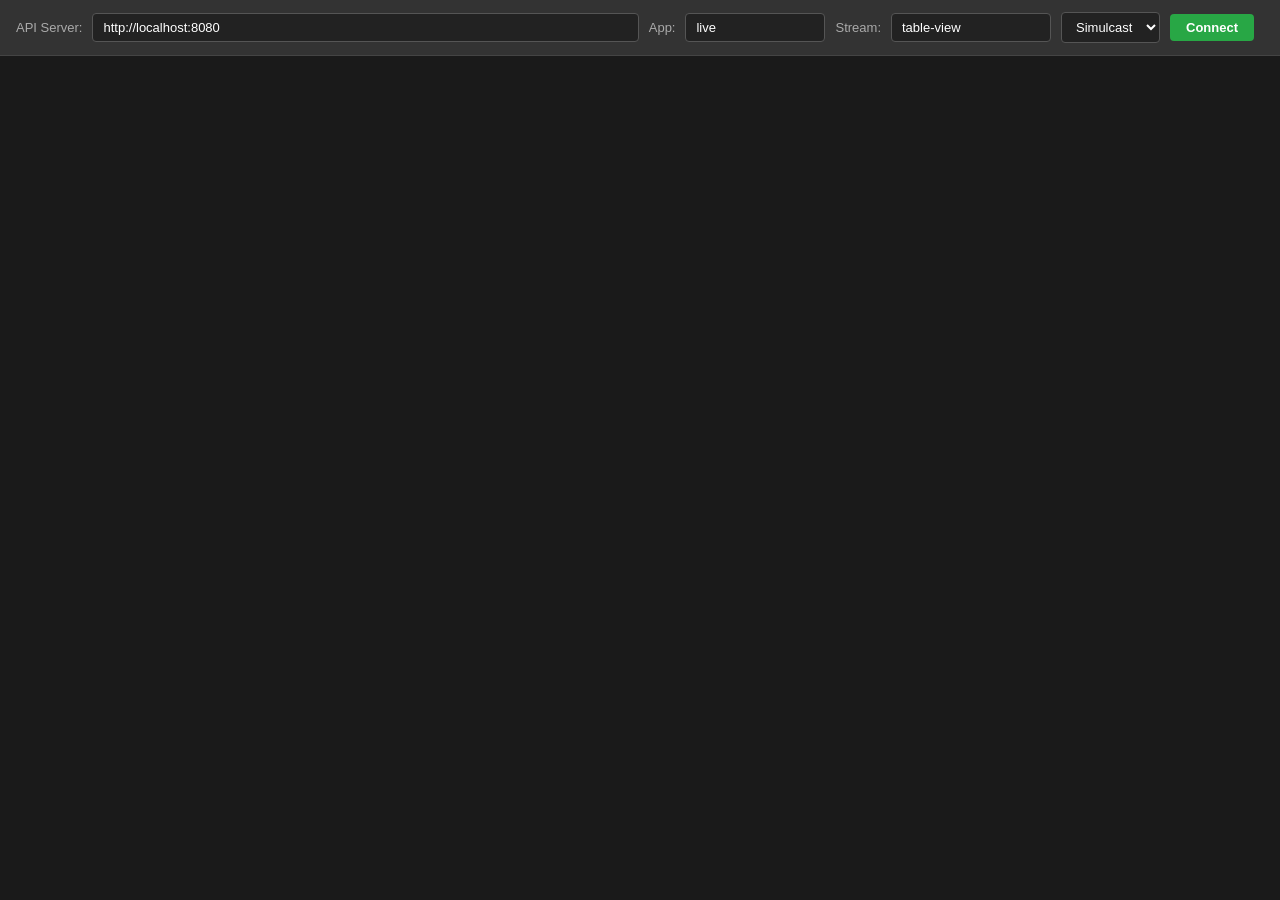
<file: internal/admin/mmxplayer/index.html>
<!DOCTYPE html>
<html lang="en">
<head>
<meta charset="UTF-8">
<meta name="viewport" content="width=device-width, initial-scale=1.0">
<title>MMXPlayer</title>
<style>
*{margin:0;padding:0;box-sizing:border-box}
body{font-family:-apple-system,BlinkMacSystemFont,'Segoe UI',sans-serif;background:#1a1a1a;color:#fff;display:flex;flex-direction:column;height:100vh}
#bar{background:#333;padding:12px 16px;display:flex;gap:10px;align-items:center;border-bottom:1px solid #444;flex-wrap:wrap}
#bar label{font-size:13px;color:#aaa}
#bar input{flex:1;min-width:140px;padding:6px 10px;border-radius:4px;border:1px solid #555;background:#222;color:#fff;font-size:13px}
#bar button{padding:6px 16px;border:none;border-radius:4px;font-weight:bold;cursor:pointer;font-size:13px}
#btnStart{background:#28a745;color:#fff}
#btnStart:hover{background:#218838}
#btnStop{background:#dc3545;color:#fff;display:none}
.badge{padding:2px 8px;border-radius:10px;font-size:11px;font-weight:600}
.badge-main{background:#28a745}
.badge-fallback{background:#d2991d;color:#000}
#status{font-size:12px;color:#888}
#frame{border:none;flex:1;width:100%;display:none}
#frame.show{display:block}
</style>
</head>
<body>
<div id="bar">
  <label>API Server:</label>
  <input id="apiServer" value="http://localhost:8080" placeholder="http://host:port">
  <label>App:</label>
  <input id="app" value="live" style="max-width:80px">
  <label>Stream:</label>
  <input id="stream" value="table-view" style="max-width:160px">
  <select id="mode" style="padding:6px 10px;border-radius:4px;border:1px solid #555;background:#222;color:#fff;font-size:13px">
    <option value="simulcast">Simulcast</option>
    <option value="multitrack">Multitrack</option>
  </select>
  <button id="btnStart" onclick="connect()">Connect</button>
  <button id="btnStop" onclick="disconnect()">Disconnect</button>
  <span id="status"></span>
</div>
<iframe id="frame"></iframe>

<script>
let currentPlayer = null;

function isValidWHEP(url) {
  return !!(url && (url.indexOf('whep') !== -1 || url.indexOf('/live/') !== -1));
}

function parseQuery() {
  const p = new URLSearchParams(location.search);
  if (p.get('api')) document.getElementById('apiServer').value = p.get('api');
  if (p.get('app')) document.getElementById('app').value = p.get('app');
  if (p.get('stream')) document.getElementById('stream').value = p.get('stream');
}
parseQuery();

async function connect() {
  const api = document.getElementById('apiServer').value.trim();
  const app = document.getElementById('app').value.trim();
  const stream = document.getElementById('stream').value.trim();
  let mode = document.getElementById('mode').value;
  if (!api || !stream) return setStatus('Enter API server and stream', 'red');

  setStatus('Fetching play URIs...', '#aaa');
  document.getElementById('btnStart').style.display = 'none';
  document.getElementById('btnStop').style.display = 'inline-block';
  document.getElementById('frame').classList.add('show');

  try {
    const res = await fetch(`${api}/api/playUri?app=${encodeURIComponent(app)}&stream=${encodeURIComponent(stream)}`);
    const json = await res.json();
    const data = json.data || json;
    const vsa = encodeURIComponent(data.video_stat_api||'');

    // If user chose simulcast but main_play_uri is missing or invalid,
    // automatically fall back to multitrack.
    if (mode === 'simulcast' && !isValidWHEP(data.main_play_uri)) {
      if (data.backup_play_uri) {
        console.warn('[MMXPlayer] main play URI invalid, falling back to multitrack');
        mode = 'multitrack';
      }
    }

    if (mode === 'simulcast' && data.main_play_uri) {
      setStatus(`<span class="badge badge-main">Simulcast</span>`, '#28a745');
      document.getElementById('frame').src = `simulcast/?url=${encodeURIComponent(data.main_play_uri)}&videostat_api=${vsa}`;
      currentPlayer = 'simulcast';
    } else if (data.backup_play_uri) {
      setStatus(`<span class="badge badge-fallback">Multitrack</span>`, '#d2991d');
      document.getElementById('frame').src = `multitrack/?videostat_api=${vsa}`;
      currentPlayer = 'multitrack';
    } else {
      setStatus('No play URI available', '#f85149');
      disconnect();
    }
  } catch(e) {
    setStatus(`Error: ${e.message}`, '#f85149');
    document.getElementById('btnStart').style.display = 'inline-block';
    document.getElementById('btnStop').style.display = 'none';
    document.getElementById('frame').classList.remove('show');
  }
}

function disconnect() {
  document.getElementById('frame').src = '';
  document.getElementById('frame').classList.remove('show');
  document.getElementById('btnStart').style.display = 'inline-block';
  document.getElementById('btnStop').style.display = 'none';
  setStatus('Stopped', '#aaa');
  currentPlayer = null;
}

function setStatus(msg, color) {
  const s = document.getElementById('status');
  s.innerHTML = msg;
  s.style.color = color || '#888';
}
</script>
</body>
</html>
</file>
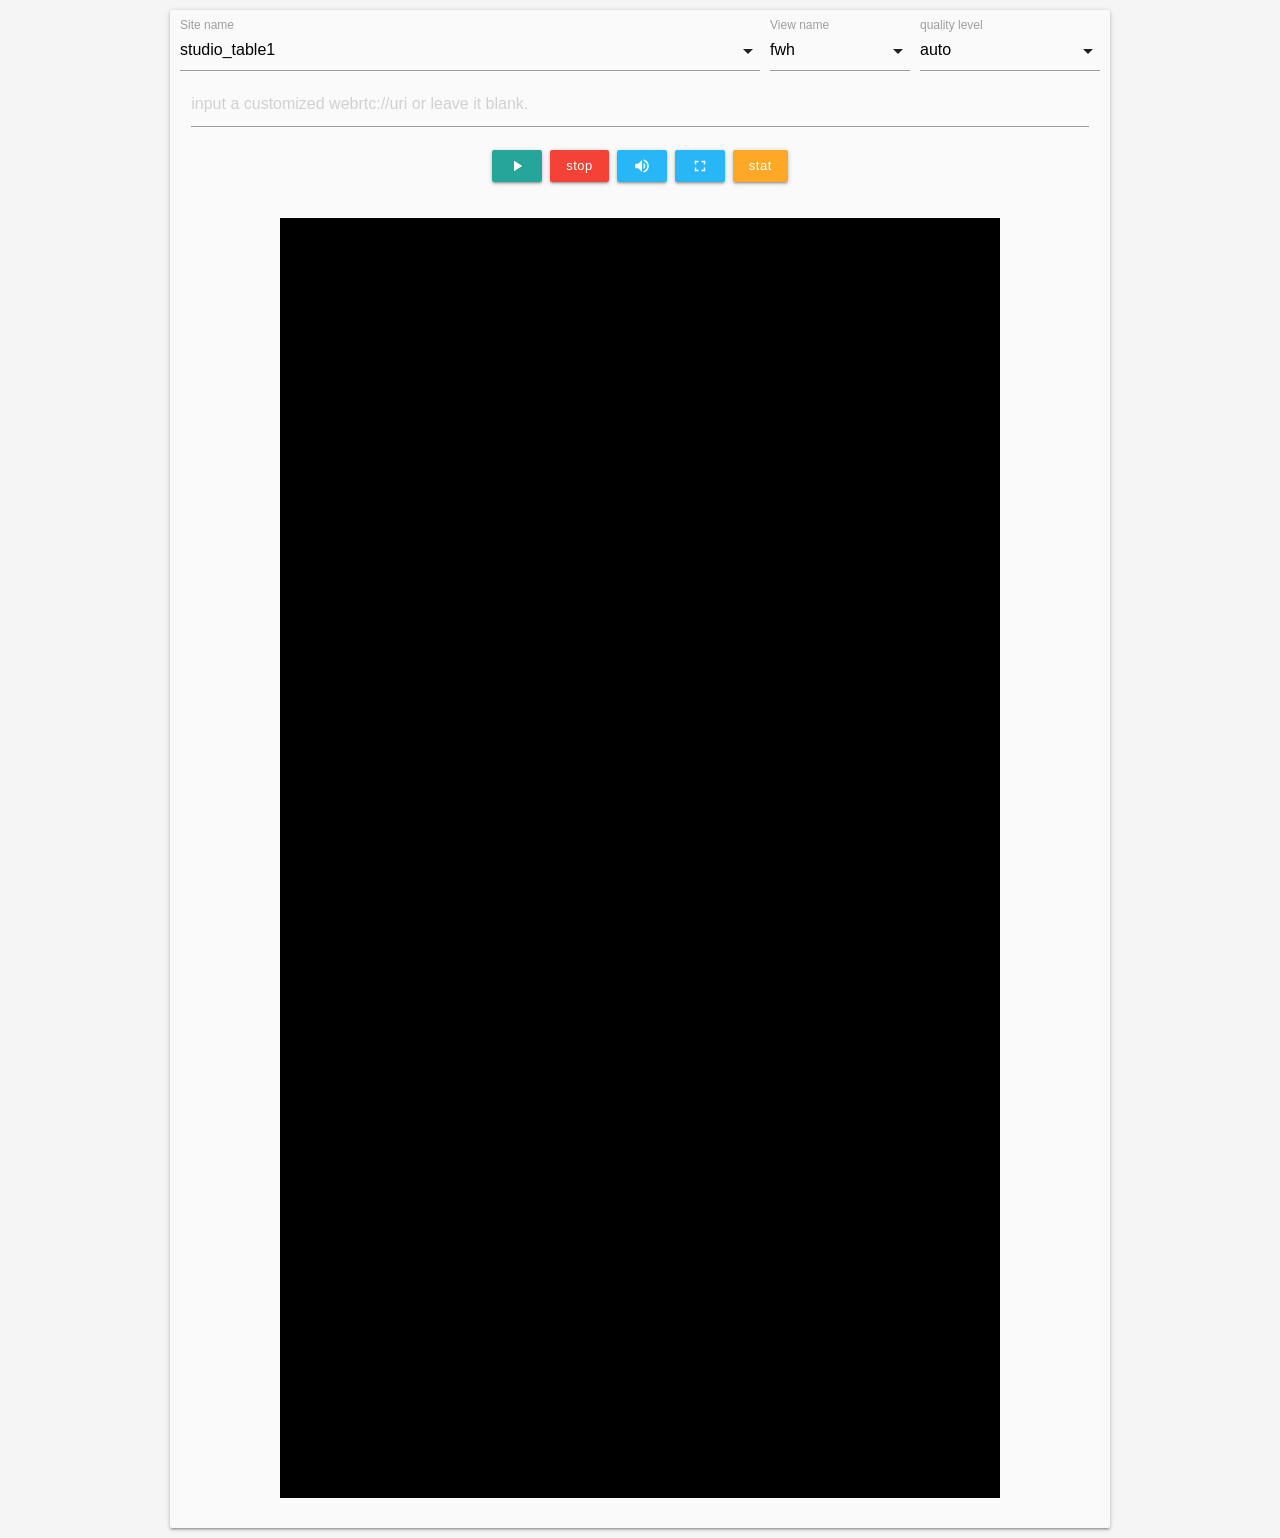
<file: internal/admin/mmxplayer/multitrack/index.html>
<!DOCTYPE html>
<html>
  <link rel="icon" href="data:,">
  <head>
    <meta charset="utf-8">
    <meta http-equiv="X-UA-Compatible" content="IE=Edge,chrome=1">
    <meta name="viewport" content="width=device-width,initial-scale=1.0,viewport-fit=cover">
    <title>WebRTC Player</title>
    <link type="text/css" rel="stylesheet" href="./css/materialize.min.css">
    <link type="text/css" rel="stylesheet" href="./css/main.css?v=1.0.3-grid2">
  </head>
  <body>
    <link href="https://fonts.googleapis.com/icon?family=Material+Icons" rel="stylesheet">


    <div class="section container player-page">
      <div id="timestamp"></div>
      <div class="card-panel grey lighten-5 z-depth-1 player-card">
        <div class="row">
          <!-- <div class="col s12">
            <span class="new badge hide orange" data-badge-caption="" id="tbsInfo"></span>
            <span class="new badge hide" data-badge-caption="" id="h264Support"></span>
            <span class="new badge hide" data-badge-caption="" id="webrtcSupport"></span>
          </div> -->
          
          <div class="selector-row">
            <!-- selectors -->
            <div class="input-field selector-field selector-field-site">
              <select id="stream-select">
                <option value="" selected>loading...</option>
              </select>
              <label>Site name</label>
            </div>

            <div class="input-field selector-field selector-field-view">
              <select id="view-select">
                <option value="fwh" selected>fwh</option>
                <option value="fwv">fwv</option>
              </select>
              <label>View name</label>
            </div>

            <div class="input-field selector-field selector-field-quality">
              <select id="quality-select">
                <option value="auto" selected>auto</option>
                <option value="high">1080P</option>
                <option value="standard">720P</option>
                <option value="economic">360P</option>
                <option value="bottom">audio</option>
              </select>
              <label>quality level</label>
            </div>

          </div>


          <div class="input-field col s12 webrtc-field">
            <input id="webrtc" class="validate" type="text" placeholder="input a customized webrtc://uri or leave it blank.">
          </div>

          <div class="col s12 button-group center-align player-actions">
            <a id="startPlay" class="waves-effect waves-light btn-small">
              <i class="material-icons">play_arrow</i>
            </a>
            <!-- <a id="pausePlay" class="waves-effect waves-light btn-small red">pause</a> -->
            <a id="stopPlay" class="waves-effect waves-light btn-small red">stop</a>
            <!-- <a id="destroyPlayer" class="waves-effect waves-light btn-small red">destroy</a> -->
            <!-- <a id="pausePlay" class="waves-effect waves-light btn-small light-blue lighten-1">pause</a> -->
            <!-- <a id="resumePlay" class="waves-effect waves-light btn-small light-blue lighten-1">resume</a> -->
            <a id="mutePlay" class="waves-effect waves-light btn-small light-blue lighten-1 tooltipped" data-tooltip="Mute / unmute">
              <i class="material-icons">volume_up</i>
            </a>
            <!-- <a id="unmutePlay" class="waves-effect waves-light btn-small light-blue lighten-1">unmute</a> -->
             <!-- <a id="showControls" class="waves-effect waves-light btn-small light-blue lighten-1">Show controls</a> -->
             <!-- <a id="hideControls" class="waves-effect waves-light btn-small light-blue lighten-1">Hide controls</a> -->
            <a id="enterFullScreen" class="waves-effect waves-light btn-small light-blue lighten-1">
              <i class="material-icons">fullscreen</i>
            </a>
            <a id="showStat" class="waves-effect waves-light btn-small orange lighten-1">stat</a>
          </div>
          <!-- <div class="col s12 m8 l8 range">
             <label for="volume">Volume&nbsp;<span id="volumeValue">50</span></label>
            <div class="range-field">
              <input type="range" id="volume" min="0" max="100" step="1" value="50" />
            </div>
          </div> -->
          
          <div class="col s12">
            <div class="video" id="local-video">
              <video id="player-container-id" playsinline webkit-playsinline></video>
              <div class="stat-info">
                <i class="close-icon"></i>
                <ul class="stat">
                  No data available
                </ul>
              </div>
            </div>
          </div>
        </div>
      </div>
    </div>

    <script src="../simulcast/mmxplayer.js"></script>
    <script src="./js/jquery-3.5.1.min.js"></script>
    <script src="./js/materialize.min.js"></script>
    <!-- <script src="./js/vconsole.min.js"></script> -->
    <script src="./js/copy.min.js"></script>
    <script src="./js/view.js"></script>
    
    <script src="./js/v3/utils.js?v=1.0.3-embed2"></script>
    <script src="./js/v3/abrplayer.js?v=1.0.3-audio360"></script>
    <script src="./js/v3/main.js?v=1.0.3-manualplay1"></script>

    <!-- <script src="./js/main-v1.0.3.js"></script> -->
  </body>
</html>
</file>
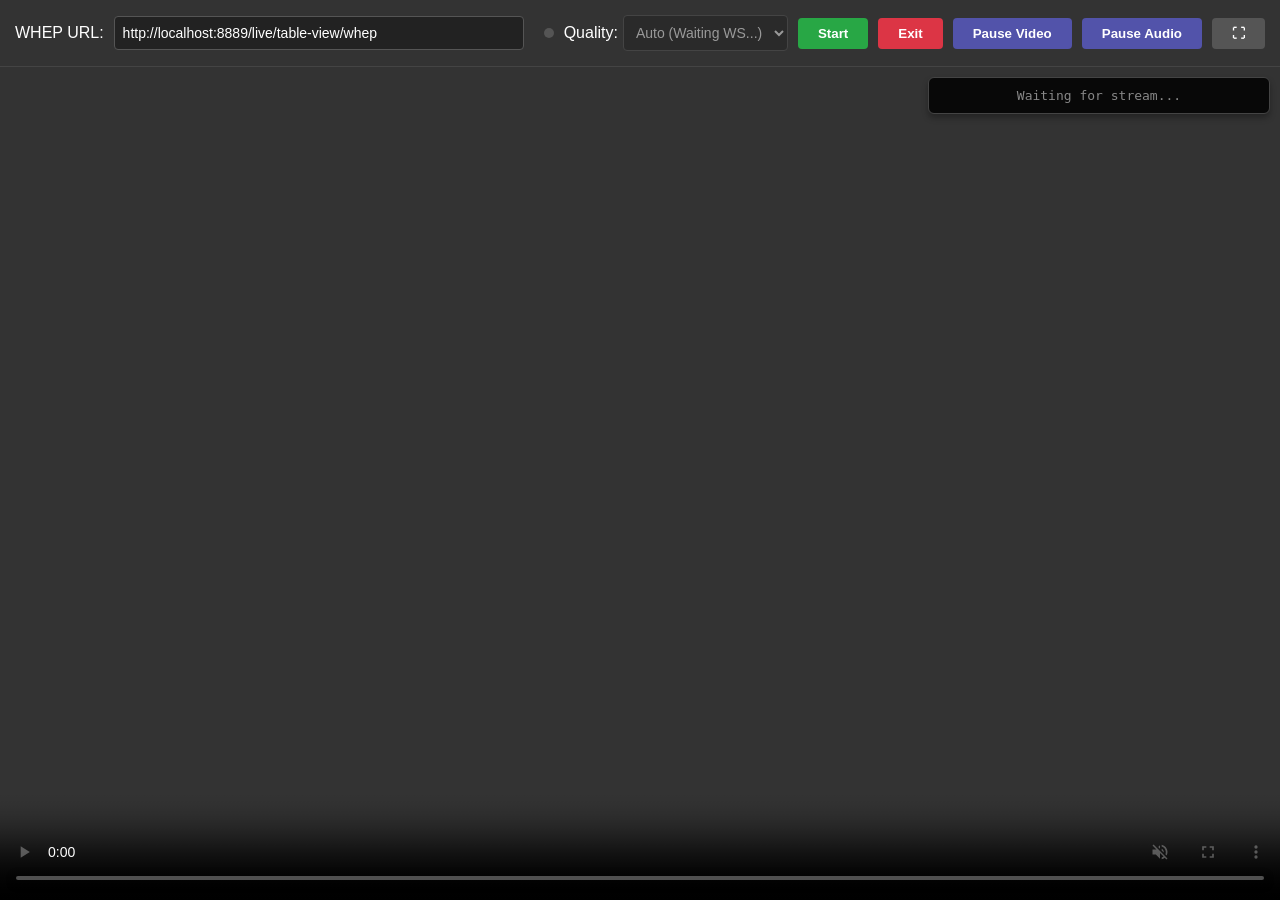
<file: internal/admin/mmxplayer/simulcast/index.html>
<!DOCTYPE html>
<html lang="en">
<head>
    <meta charset="UTF-8">
    <meta name="viewport" content="width=device-width, initial-scale=1.0">
    <title>MMXPlayer (Simulcast Control)</title>
    <style>
        body { background: #1a1a1a; color: #fff; font-family: 'Segoe UI', Tahoma, Geneva, Verdana, sans-serif; display: flex; flex-direction: column; height: 100vh; margin: 0; }
        
        #controls { background: #333; padding: 15px; display: flex; gap: 10px; align-items: center; border-bottom: 1px solid #444; }
        input[type="text"] { flex: 1; padding: 8px; border-radius: 4px; border: 1px solid #555; background: #222; color: #fff; font-size: 14px; }
        
        select { padding: 8px; border-radius: 4px; border: 1px solid #555; background: #222; color: #fff; font-size: 14px; min-width: 150px; }
        select:disabled { opacity: 0.5; cursor: not-allowed; }

        button { padding: 8px 20px; border: none; border-radius: 4px; font-weight: bold; cursor: pointer; transition: 0.2s; }
        #startBtn { background: #28a745; color: white; }
        #startBtn:hover { background: #218838; }
        #exitBtn { background: #dc3545; color: white; }
        #exitBtn:hover { background: #c82333; }
        #videoPauseBtn, #audioPauseBtn { background: #5253aa; color: white; }
        #videoPauseBtn:hover, #audioPauseBtn:hover { background: #6465bd; }
        #fullscreenBtn { background: #555; color: white; }
        #fullscreenBtn:hover { background: #777; }

        #main-area { flex: 1; display: flex; position: relative; overflow: hidden; }
        #video-container { flex: 1; display: flex; justify-content: center; align-items: center; background: #000; }
        video { width: 100%; height: 100%; object-fit: contain; }

        #stats { 
            position: absolute; top: 10px; right: 10px; width: 320px; max-height: calc(100% - 20px); 
            background: rgba(0,0,0,0.85); border: 1px solid #444; padding: 10px; 
            border-radius: 6px; overflow-y: auto; font-size: 13px; font-family: monospace;
            box-shadow: 0 4px 6px rgba(0,0,0,0.3); pointer-events: none;
        }
        .stat-group { margin-bottom: 15px; }
        .stat-title { color: #00bcd4; font-weight: bold; border-bottom: 1px dashed #555; margin-bottom: 5px; padding-bottom: 3px; }
        .stat-row { display: flex; justify-content: space-between; margin-bottom: 3px; }
        .stat-key { color: #aaa; }
        .stat-val { color: #fff; font-weight: bold; }
        .stat-val.good { color: #28a745; }
        .stat-val.warn { color: #ffc107; }
        .stat-val.bad { color: #dc3545; }
        
        .ws-status { width: 10px; height: 10px; border-radius: 50%; display: inline-block; margin-right: 5px; background: #555; }
        .ws-connected { background: #28a745; box-shadow: 0 0 5px #28a745; }
        .ws-disconnected { background: #dc3545; }
    </style>
</head>
<body>

<div id="controls">
    <label for="urlInput">WHEP URL:</label>
    <input type="text" id="urlInput" value="http://localhost:8889/live/table-view/whep" placeholder="Enter Edge WHEP URL (http://edge:8890/live/whep)">
    
    <div style="display: flex; align-items: center; gap: 5px; margin-left: 10px;">
        <span id="wsStatus" class="ws-status" title="Signaling Status"></span>
        <label for="layerSelect">Quality:</label>
        <select id="layerSelect" disabled>
            <option value="-1">Auto (Waiting WS...)</option>
        </select>
    </div>

    <button id="startBtn">Start</button>
    <button id="exitBtn">Exit</button>
    <button id="videoPauseBtn">Pause Video</button>
    <button id="audioPauseBtn">Pause Audio</button>
    <button id="fullscreenBtn" title="Fullscreen">&#x26F6;</button>
</div>

<div id="main-area">
    <div id="video-container">
        <video id="video" autoplay playsinline muted controls></video>
    </div>
    <div id="stats">
        <div style="color: #888; text-align: center;">Waiting for stream...</div>
    </div>
</div>

<script>
(function() {
  var params = new URLSearchParams(window.location.search);
  var host = params.get('whep_host');
  var url = params.get('url');
  var input = document.getElementById('urlInput');
  if (url) input.value = url;
  else if (host) input.value = 'http://' + host + '/live/table-view/whep';
})();
</script>

<!-- Load libraries before application scripts. -->
<script src="mmxplayer.js?v=20260722-multilayer1"></script>
<script src="abr-engine.js?v=20260722-multilayer1"></script>
<script src="sei-timestamp.js?v=20260811-1"></script>
<script src="main.js?v=20260722-multilayer1"></script>

</body>
</html>
</file>
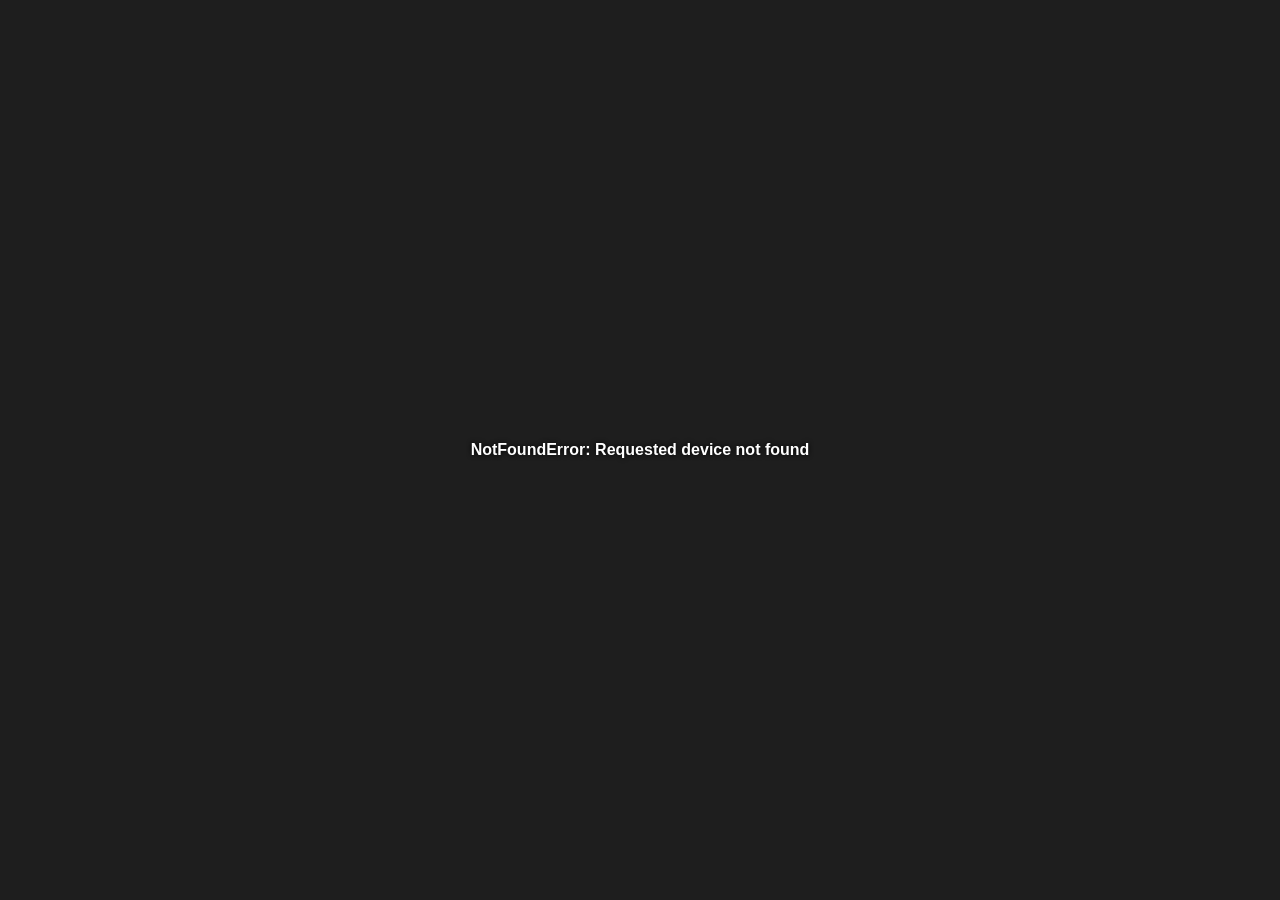
<file: internal/servers/webrtc/publish_index.html>
<!doctype html>
<html>
  <head>
    <meta charset="utf-8" />
    <meta name="viewport" content="width=device-width" />
    <style>
      html,
      body {
        margin: 0;
        padding: 0;
        height: 100%;
        font-family: "Arial", sans-serif;
      }
      #video {
        position: absolute;
        top: 0;
        left: 0;
        width: 100%;
        height: 100%;
        background: rgb(30, 30, 30);
      }
      #controls {
        display: none;
        flex-shrink: 0;
        align-items: center;
        justify-content: center;
        padding: 10px;
        flex-direction: column;
        min-height: 100%;
        width: 100%;
        box-sizing: border-box;
        background: rgb(30, 30, 30);
        color: white;
      }
      .item {
        display: grid;
        grid-auto-flow: column;
        grid-template-columns: auto 220px;
        align-items: center;
        gap: 20px;
        max-width: 500px;
        margin: 10px 0;
      }
      select,
      input[type="text"] {
        appearance: none;
        background: inherit;
        color: inherit;
        border: 1px solid rgb(200, 200, 200);
        border-radius: 3px;
        height: 40px;
        padding: 0 10px;
      }
      select option {
        color: black;
      }
      #message {
        position: absolute;
        left: 0;
        top: 0;
        width: 100%;
        height: 100%;
        display: flex;
        align-items: center;
        text-align: center;
        justify-content: center;
        font-size: 16px;
        font-weight: bold;
        color: white;
        pointer-events: none;
        padding: 20px;
        box-sizing: border-box;
        text-shadow: 0 0 5px black;
      }
      #publish-button {
        margin-top: 10px;
        appearance: none;
        background: rgb(200, 200, 200);
        color: black;
        border-radius: 3px;
        height: 50px;
        padding: 0 20px;
        border: none;
      }
    </style>
    <script defer src="./publisher.js"></script>
  </head>
  <body>
    <video id="video" muted autoplay playsinline></video>

    <div id="controls">
      <div id="items">
        <div class="item">
          <label for="video-device">video device</label>
          <select id="video-device">
            <option value="none">none</option>
          </select>
        </div>

        <div class="item">
          <label for="video-codec">video codec</label>
          <select id="video-codec"></select>
        </div>

        <div class="item">
          <label for="video-bitrate">video bitrate (kbps)</label>
          <input id="video-bitrate" type="text" value="10000" />
        </div>

        <div class="item">
          <label for="video-framerate">video framerate (ideal)</label>
          <input id="video-framerate" type="text" value="30" />
        </div>

        <div class="item">
          <label for="video-width">video width (ideal)</label>
          <input id="video-width" type="text" value="1920" />
        </div>

        <div class="item">
          <label for="video-height">video height (ideal)</label>
          <input id="video-height" type="text" value="1080" />
        </div>

        <div class="item">
          <label for="audio-device">audio device</label>
          <select id="audio-device">
            <option value="none">none</option>
          </select>
        </div>

        <div class="item">
          <label for="audio-codec">audio codec</label>
          <select id="audio-codec"></select>
        </div>

        <div class="item">
          <label for="audio-bitrate">audio bitrate (kbps)</label>
          <input id="audio-bitrate" type="text" value="32" />
        </div>

        <div class="item">
          <label for="audio-voice">optimize for voice</label>
          <div>
            <input id="audio-voice" type="checkbox" checked />
          </div>
        </div>
      </div>

      <div id="submit-line">
        <button id="publish-button">publish</button>
      </div>
    </div>

    <div id="message"></div>

    <script>
      const video = document.getElementById("video");
      const controls = document.getElementById("controls");
      const message = document.getElementById("message");
      const publishButton = document.getElementById("publish-button");

      const videoForm = {
        device: document.getElementById("video-device"),
        codec: document.getElementById("video-codec"),
        bitrate: document.getElementById("video-bitrate"),
        framerate: document.getElementById("video-framerate"),
        width: document.getElementById("video-width"),
        height: document.getElementById("video-height"),
      };

      const audioForm = {
        device: document.getElementById("audio-device"),
        codec: document.getElementById("audio-codec"),
        bitrate: document.getElementById("audio-bitrate"),
        voice: document.getElementById("audio-voice"),
      };

      let publisher = null;

      const setMessage = (str) => {
        message.innerText = str;
      };

      const onStream = (stream) => {
        video.srcObject = stream;

        publisher = new MediaMTXWebRTCPublisher({
          url: new URL("whip", window.location.href) + window.location.search,
          stream,
          videoCodec: videoForm.codec.value,
          videoBitrate: videoForm.bitrate.value,
          audioCodec: audioForm.codec.value,
          audioBitrate: audioForm.bitrate.value,
          audioVoice: audioForm.voice.checked,
          onError: (err) => {
            setMessage(err);
          },
          onConnected: (evt) => {
            setMessage("");
          },
        });
      };

      const onPublish = () => {
        controls.style.display = "none";
        video.style.display = "block";
        setMessage("connecting");

        const videoId = videoForm.device.value;
        const audioId = audioForm.device.value;

        let mediaPromise;

        if (videoId !== "screen") {
          let videoOpts = false;

          if (videoId !== "none") {
            videoOpts = {
              deviceId: videoId,
              width: { ideal: videoForm.width.value },
              height: { ideal: videoForm.height.value },
              frameRate: { ideal: videoForm.framerate.value },
            };
          }

          let audioOpts = false;

          if (audioId !== "none") {
            audioOpts = {
              deviceId: audioId,
            };

            const voice = audioForm.voice.checked;
            if (!voice) {
              audioOpts.autoGainControl = false;
              audioOpts.echoCancellation = false;
              audioOpts.noiseSuppression = false;
            }
          }

          mediaPromise = navigator.mediaDevices.getUserMedia({
            video: videoOpts,
            audio: audioOpts,
          });
        } else {
          mediaPromise = navigator.mediaDevices.getDisplayMedia({
            video: {
              width: { ideal: videoForm.width.value },
              height: { ideal: videoForm.height.value },
              frameRate: { ideal: videoForm.framerate.value },
              cursor: "always",
            },
            audio: true,
          });
        }

        mediaPromise
          .then((stream) => onStream(stream))
          .catch((err) => {
            setMessage(err.toString());
          });
      };

      const selectHasOption = (select, option) => {
        for (const opt of select.querySelectorAll("option")) {
          if (opt.value === option) {
            return true;
          }
        }
        return false;
      };

      const populateDevices = () => {
        return navigator.mediaDevices.enumerateDevices().then((devices) => {
          for (const device of devices) {
            if (device.kind === "videoinput" || device.kind === "audioinput") {
              const select =
                device.kind === "videoinput"
                  ? videoForm.device
                  : audioForm.device;

              if (!selectHasOption(select, device.deviceId)) {
                const opt = document.createElement("option");
                opt.value = device.deviceId;
                opt.text = device.label;
                select.appendChild(opt);
              }
            }
          }

          if (navigator.mediaDevices.getDisplayMedia !== undefined) {
            const opt = document.createElement("option");
            opt.value = "screen";
            opt.text = "screen";
            videoForm.device.appendChild(opt);
          }

          // set first available device as default device
          if (videoForm.device.children.length !== 0) {
            videoForm.device.value = videoForm.device.children[1].value;
          }

          // set first available device as default device
          if (audioForm.device.children.length !== 0) {
            audioForm.device.value = audioForm.device.children[1].value;
          }
        });
      };

      const populateCodecs = () => {
        const tempPC = new RTCPeerConnection({});
        tempPC.addTransceiver("video", { direction: "sendonly" });
        tempPC.addTransceiver("audio", { direction: "sendonly" });

        return tempPC.createOffer().then((desc) => {
          const sdp = desc.sdp.toLowerCase();

          for (const codec of [
            "av1/90000",
            "vp9/90000",
            "vp8/90000",
            "h264/90000",
            "h265/90000",
          ]) {
            if (sdp.includes(codec)) {
              const opt = document.createElement("option");
              opt.value = codec;
              opt.text = codec.split("/")[0].toUpperCase();
              videoForm.codec.appendChild(opt);
            }
          }

          for (const codec of [
            "opus/48000",
            "g722/8000",
            "pcmu/8000",
            "pcma/8000",
          ]) {
            if (sdp.includes(codec)) {
              const opt = document.createElement("option");
              opt.value = codec;
              opt.text = codec.split("/")[0].toUpperCase();
              audioForm.codec.appendChild(opt);
            }
          }

          tempPC.close();
        });
      };

      const loadDevices = () => {
        setMessage("loading devices");

        return navigator.mediaDevices
          .getUserMedia({ video: true, audio: true })
          .then((tempStream) => {
            return Promise.all([populateDevices(), populateCodecs()]).then(
              () => {
                // free the webcam to prevent 'NotReadableError' on Android
                tempStream.getTracks().forEach((track) => track.stop());
              },
            );
          });
      };

      const setupEventListeners = () => {
        const url = new URL(window.location.href);
        const inputs = [
          ...Object.values(videoForm),
          ...Object.values(audioForm),
        ];

        for (const input of inputs) {
          if (input instanceof HTMLInputElement && input.type === "text") {
            input.addEventListener("input", () => {
              url.searchParams.set(input.id, input.value);
              window.history.replaceState(null, null, url);
            });
          }

          if (input instanceof HTMLInputElement && input.type === "checkbox") {
            input.addEventListener("input", () => {
              url.searchParams.set(input.id, input.checked);
              window.history.replaceState(null, null, url);
            });
          }

          if (input instanceof HTMLSelectElement) {
            input.addEventListener("input", () => {
              url.searchParams.set(input.id, input.value);
              window.history.replaceState(null, null, url);
            });
          }
        }
      };

      const loadValuesFromQuery = () => {
        const params = new URLSearchParams(window.location.search);
        const inputs = [
          ...Object.values(videoForm),
          ...Object.values(audioForm),
        ];

        for (const input of inputs) {
          const value = params.get(input.id);
          if (value) {
            if (input instanceof HTMLInputElement && input.type === "text") {
              input.value = value;
            } else if (
              input instanceof HTMLInputElement &&
              input.type === "checkbox"
            ) {
              input.checked = value === "true";
            } else if (input instanceof HTMLSelectElement) {
              input.value = value;
            }
          }
        }
      };

      window.addEventListener("load", () => {
        if (navigator.mediaDevices === undefined) {
          setMessage(
            `can't access webcams or microphones. Make sure that WebRTC encryption is enabled.`,
          );
          return;
        }

        loadDevices()
          .then(() => {
            loadValuesFromQuery();
            setupEventListeners();
            video.style.display = "none";
            controls.style.display = "flex";
            publishButton.addEventListener("click", onPublish);
            setMessage("");
          })
          .catch((err) => {
            setMessage(err.toString());
          });
      });

      window.addEventListener("beforeunload", () => {
        if (publisher !== null) {
          publisher.close();
        }
      });
    </script>
  </body>
</html>
</file>
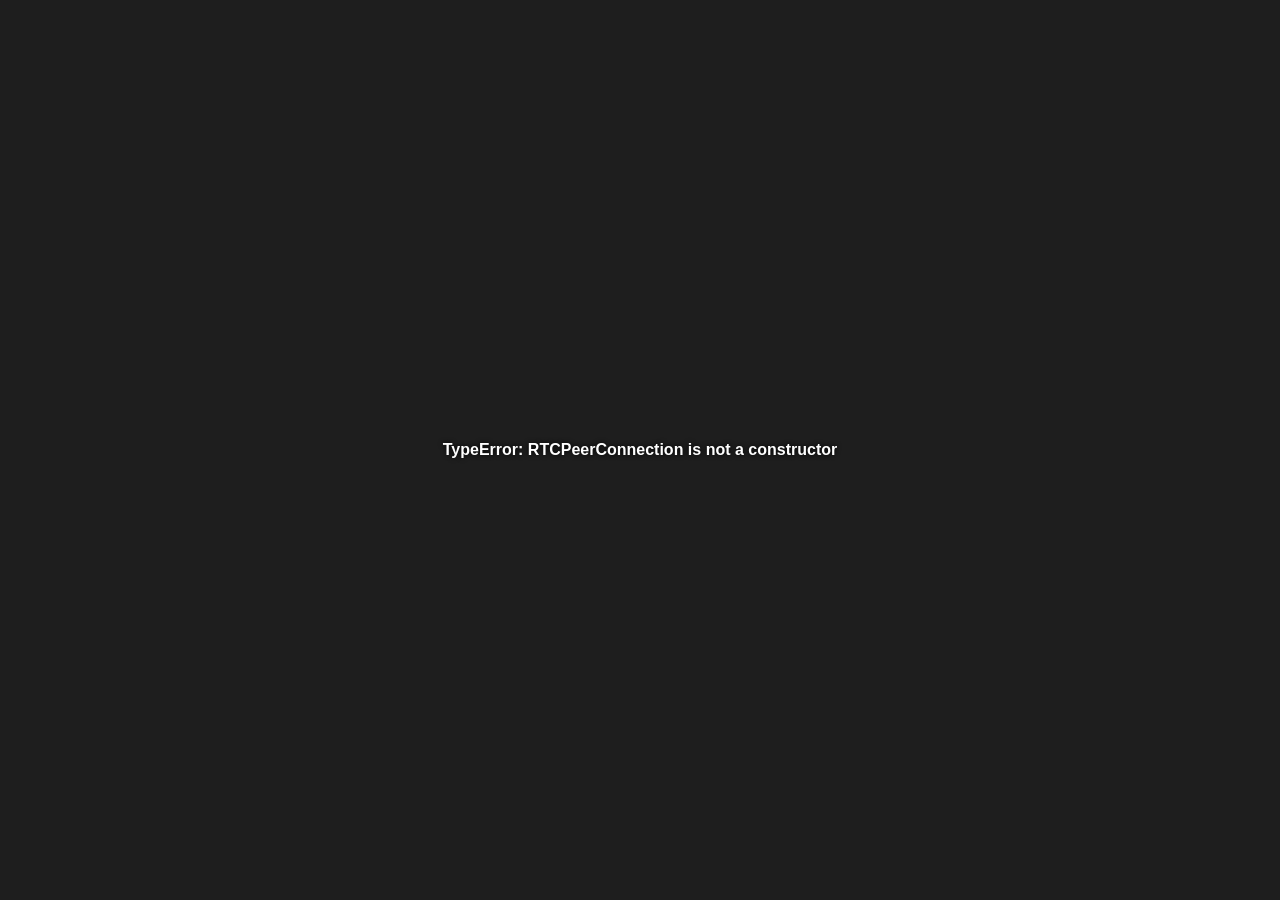
<file: internal/servers/webrtc/read_index.html>
<!doctype html>
<html>
  <head>
    <meta charset="utf-8" />
    <meta name="viewport" content="width=device-width" />
    <style>
      html,
      body {
        margin: 0;
        padding: 0;
        height: 100%;
        font-family: "Arial", sans-serif;
      }
      #video {
        position: absolute;
        top: 0;
        left: 0;
        width: 100%;
        height: 100%;
        background: rgb(30, 30, 30);
      }
      #message {
        position: absolute;
        left: 0;
        top: 0;
        width: 100%;
        height: 100%;
        display: flex;
        align-items: center;
        text-align: center;
        justify-content: center;
        font-size: 16px;
        font-weight: bold;
        color: white;
        pointer-events: none;
        padding: 20px;
        box-sizing: border-box;
        text-shadow: 0 0 5px black;
      }
    </style>
    <script defer src="./reader.js"></script>
  </head>
  <body>
    <video id="video"></video>
    <div id="message"></div>

    <script>
      const video = document.getElementById("video");
      const message = document.getElementById("message");

      let defaultControls = false;
      let reader = null;

      const setMessage = (str) => {
        if (str !== "") {
          video.controls = false;
        } else {
          video.controls = defaultControls;
        }
        message.innerText = str;
      };

      const parseBoolString = (str, defaultVal) => {
        str = str || "";

        if (["1", "yes", "true"].includes(str.toLowerCase())) {
          return true;
        }
        if (["0", "no", "false"].includes(str.toLowerCase())) {
          return false;
        }
        return defaultVal;
      };

      const loadAttributesFromQuery = () => {
        const params = new URLSearchParams(window.location.search);
        video.controls = parseBoolString(params.get("controls"), true);
        video.muted = parseBoolString(params.get("muted"), true);
        video.autoplay = parseBoolString(params.get("autoplay"), true);
        video.playsInline = parseBoolString(params.get("playsinline"), true);
        video.disablepictureinpicture = parseBoolString(
          params.get("disablepictureinpicture"),
          false,
        );
        defaultControls = video.controls;
      };

      window.addEventListener("load", () => {
        loadAttributesFromQuery();

        reader = new MediaMTXWebRTCReader({
          url: new URL("whep", window.location.href) + window.location.search,
          onError: (err) => {
            setMessage(err);
          },
          onTrack: (evt) => {
            setMessage("");
            video.srcObject = evt.streams[0];
          },
          onDataChannel: (evt) => {
            evt.channel.binaryType = "arraybuffer";
            evt.channel.onmessage = (evt) => {
              console.log("data channel message", evt.data);
            };
          },
        });
      });

      window.addEventListener("beforeunload", () => {
        if (reader !== null) {
          reader.close();
        }
      });
    </script>
  </body>
</html>
</file>
<file: internal/admin/mmxplayer/multitrack/css/main.css>
nav .brand-logo {
  width: 100%;
  pointer-events: none;
}

nav ul, nav ul li, nav ul li a {
  height: 100%;
}

.brand-logo .logo {
  background-image: url([data-uri]);
  background-size: 26px 32px;
  background-repeat: no-repeat;
  display: block;
  width: 26px;
  height: 32px;
  position: absolute;
  top: 50%;
  margin-top: -16px;
}

.brand-logo .title {
  font-size: 1.5rem;
  margin-left: 35px;
}

.icon-language {
  background-image: url([data-uri]);
  background-size: 18px 18px;
  background-repeat: no-repeat;
  display: block;
  width: 18px;
  height: 100%;
  background-position-y: center;
  margin-right: 6px;
}

.section .card-panel {
  padding: 10px;
}

.player-page {
  width: min(100%, 960px);
  max-width: 960px;
  padding: 10px;
}

.player-card {
  margin: 0;
}

.selector-row {
  display: flex;
  align-items: flex-end;
  gap: 10px;
  margin: 10px 0 0;
}

.selector-field {
  margin: 0 0 10px;
  min-width: 0;
}

.selector-field-site {
  flex: 1 1 280px;
}

.selector-field-view {
  flex: 0 0 140px;
}

.selector-field-quality {
  flex: 0 0 180px;
}

.webrtc-field {
  margin-top: 0;
}

.webrtc-field input {
  font-size: 13px;
}

.button-group .btn-small {
  margin-bottom: .35rem;
}

.player-actions {
  display: flex;
  justify-content: center;
  flex-wrap: wrap;
  gap: 8px;
}

.player-actions .btn-small {
  min-width: 44px;
  margin: 0 0 .35rem;
}

.range {
  margin-top: 1.25rem;
}

.select-wrapper input.select-dropdown {
  height: 40px !important;
  line-height: 40px !important;
  margin: 0;
}

#generatePlayUri {
  text-transform: none !important; /* keep typed URL casing */
  height: 40px !important;
  line-height: 40px !important;
  display: flex;
  align-items: center;
  margin: 0 !important;
}


/* Keep page scrollable on small screens. */
html, body {
  margin: 0;
  padding: 0;
  width: 100%;
  min-height: 100%;
  overflow-x: hidden;
  overflow-y: auto;
  background: #f5f5f5;
}

/* Video display area. */
.video {
  --video-aspect-w: 9;
  --video-aspect-h: 16;
  --video-max-width: 720px;
  position: relative;
  width: min(100%, var(--video-max-width));
  max-width: var(--video-max-width);
  aspect-ratio: var(--video-aspect-w) / var(--video-aspect-h);
  background: #000;
  margin: 0 auto;
  display: flex;
  justify-content: center;
  align-items: center;
}

#video-container,
#player-container-id,
video {
  width: 100%;
  height: 100%;
  object-fit: contain;
}

/* Large screens. */
@media only screen and (min-width: 1200px) {
  .video {
    margin-top: 2rem;
  }
}

/* Small screens. */
@media only screen and (max-width: 600px) {
  .video {
    width: min(100%, var(--video-max-width), calc((100vh - 245px) * var(--video-aspect-w) / var(--video-aspect-h)));
    max-width: 100%;
    margin-top: 0;
  }
}

.stat-info {
  width: min(22rem, calc(100% - 16px));
  max-height: calc(100% - 16px);
  position: absolute;
  top: 50%;
  left: 50%;
  transform: translate(-50%, -50%);
  z-index: 120;
  display: none;
  overflow: auto;
}

ul.stat {
  width: 100%;
  list-style: none;
  font-size: .75rem;
  line-height: .8rem;
  background-color: rgba(0, 0, 0, 0.6);
  color: #fff;
  display: table;
  margin: 0;
  padding: 0.25rem 0 0.25rem 1rem;
}

.close-icon {
  background-image: url([data-uri]);
  width: 16px;
  height: 16px;
  display: inline-block;
  vertical-align: middle;
  background-repeat: no-repeat;
  background-position: inherit;
  font-size: 0;
  position: absolute;
  top: 1px;
  right: 1px;
  cursor: pointer;
}

.stat li {
  display: table-row;
}

.stat li .title {
  margin-left: -0.5rem;
  font-weight: 600;
  padding-top: 0.2rem;
}

.stat li .label {
  display: table-cell;
  width: 11rem;
}

.stat li .text {
  display: table-cell;
}

.tabs .tab, .btn-small {
  text-transform: none;
}

.tab-container {
  padding-top: 0;
}

.tab-container .row {
  position: relative;
}

.tab-container .row .col {
  padding: 0;
}

.tab-container .row .col.tab-panel {
  display: none;
  height: 36rem;
  overflow: auto;
}

.copy {
  display: none;
  position: absolute;
  top: 55px;
  right: 15px;
  height: 25px;
  line-height: 25px;
  padding: 0 8px;
}

html.embedded-player,
body.embedded-player {
  width: 100%;
  height: 100%;
  min-height: 100%;
  overflow: hidden;
  background: #000;
}

body.embedded-player .section,
body.embedded-player .player-page,
body.embedded-player .player-card,
body.embedded-player .player-card > .row {
  width: 100%;
  max-width: none;
  height: 100%;
  margin: 0;
  padding: 0;
}

body.embedded-player .player-card {
  background: #000 !important;
  box-shadow: none;
}

body.embedded-player #timestamp,
body.embedded-player .selector-row,
body.embedded-player .webrtc-field,
body.embedded-player .player-actions {
  display: none !important;
}

body.embedded-player .player-card > .row > .col.s12 {
  width: 100%;
  height: 100%;
  padding: 0;
}

body.embedded-player .video {
  width: 100%;
  max-width: none;
  height: 100vh;
  aspect-ratio: auto;
  margin: 0;
}

body.embedded-player #video-container,
body.embedded-player #player-container-id,
body.embedded-player video {
  width: 100%;
  height: 100%;
}

body.preview-grid-mode .player-card {
  width: 100%;
  height: 100%;
}

.preview-grid {
  display: grid;
  grid-template-columns: repeat(2, minmax(0, 1fr));
  grid-template-rows: repeat(2, minmax(0, 1fr));
  gap: 8px;
  width: 100%;
  height: 100vh;
  padding: 8px;
  background: #111;
  box-sizing: border-box;
}

.preview-grid-tile {
  position: relative;
  min-width: 0;
  min-height: 0;
  overflow: hidden;
  background: #000;
  border: 1px solid #2a2a2a;
  cursor: zoom-in;
}

.preview-grid.is-zoomed {
  display: block;
}

.preview-grid.is-zoomed .preview-grid-tile {
  display: none;
}

.preview-grid.is-zoomed .preview-grid-tile.is-zoomed {
  display: block;
  width: 100%;
  height: 100%;
  cursor: zoom-out;
}

.preview-grid-video,
.preview-grid-tile .video-js,
.preview-grid-tile video {
  width: 100% !important;
  height: 100% !important;
  object-fit: contain;
}

.preview-grid-title,
.preview-grid-status,
.preview-grid-audio-label {
  position: absolute;
  z-index: 80;
  color: #fff;
  background: rgba(0, 0, 0, 0.62);
  line-height: 1.25;
}

.preview-grid-title {
  top: 8px;
  left: 8px;
  right: 8px;
  padding: 6px 8px;
  font-size: 15px;
  font-weight: 700;
}

.preview-grid-title small {
  display: block;
  margin-top: 2px;
  font-size: 11px;
  font-weight: 400;
  color: #d6d6d6;
  word-break: break-all;
}

.preview-grid-status {
  right: 8px;
  bottom: 8px;
  padding: 4px 7px;
  font-size: 12px;
}

.preview-grid-audio-label {
  left: 50%;
  top: 50%;
  transform: translate(-50%, -50%);
  padding: 8px 12px;
  font-size: 18px;
  font-weight: 700;
  display: none;
}

.preview-grid-error-mark {
  position: absolute;
  inset: 0;
  z-index: 90;
  display: none;
  align-items: center;
  justify-content: center;
  color: #ff2b2b;
  font-size: clamp(72px, 18vw, 180px);
  font-weight: 900;
  line-height: 1;
  background: rgba(0, 0, 0, 0.45);
}

.preview-grid-tile.is-error .preview-grid-error-mark {
  display: flex;
}

.preview-grid-tile.is-playing .preview-grid-status {
  color: #39d353;
}

.preview-grid-tile.is-error .preview-grid-status {
  color: #ff6b6b;
}

.preview-grid-tile .preview-grid-audio-label:not(:empty) {
  display: block;
}

#snapshot-canvas {
  z-index: 2 !important;
}

.video-js .vjs-control-bar,
.video-js .vjs-big-play-button,
.tcp-skin .tcp-statistic,
.stat-info {
  z-index: 60 !important;
}

.head {
  font-size: 14px;
  font-weight: 700;
  color: rgba(0, 0, 0, 0.7);
  width: 40%;
}

table td, table th {
  font-size: 13px;
  padding: 10px 6px;
}

td + td {
  word-break: break-all;
}

@media only screen and (max-width: 800px) {
  .player-page {
    padding: 8px;
  }

  .selector-row {
    flex-wrap: wrap;
    gap: 8px;
  }

  .selector-field-site {
    flex: 1 1 100%;
  }

  .selector-field-view,
  .selector-field-quality {
    flex: 1 1 calc(50% - 4px);
  }

  span.badge {
    margin-left: 3px;
    padding: 0 3px;
  }
  .head {
    font-size: 13px;
  }
  table td, table th {
    font-size: 12px;
    padding: 6px 6px;
  }
}

table.borderless tr {
  border-bottom: none;
}

td.num {
  width: 40px;
  color: #ee6e73;
  background-color: rgba(255, 235, 238, 0.8);
}

.select-wrapper * { transition: none !important; transform: none !important; }

.switch-field {
  position: relative;
  margin-bottom: 1rem;
  height: 2rem;
}

.switch-field .switch {
  display: inline-block;
  vertical-align: text-bottom;
}

.switch-field .switch label .lever {
  margin: 0 10px;
}

.switch-field .radio {
  display: none;
}

@media only screen and (max-width: 600px) {
  .section {
    padding-top: 6px;
  }

  .player-page {
    width: 100%;
    padding: 6px;
  }

  .player-card {
    padding: 8px;
  }

  .player-card > .row {
    margin-bottom: 0;
  }

  .selector-row {
    display: grid;
    grid-template-columns: 1fr 1fr;
    align-items: end;
    margin-top: 4px;
  }

  .selector-field-site {
    grid-column: 1 / -1;
  }

  .selector-field {
    width: 100%;
    margin-bottom: 8px;
  }

  .select-wrapper input.select-dropdown {
    font-size: 13px;
  }

  .webrtc-field {
    margin-bottom: 4px;
  }

  .webrtc-field input {
    height: 34px !important;
    font-size: 12px;
  }

  .player-actions {
    gap: 6px;
    margin-bottom: 6px;
  }

  .player-actions .btn-small {
    height: 32px;
    line-height: 32px;
    padding: 0 10px;
  }

  .stat-info {
    width: calc(100% - 12px);
    max-height: calc(100% - 12px);
  }

  ul.stat {
    display: block;
    font-size: 11px;
    line-height: 1.1rem;
    padding: 0.25rem 0.5rem;
  }

  .stat li {
    display: grid;
    grid-template-columns: minmax(90px, 45%) 1fr;
    column-gap: 6px;
  }

  .stat li .label,
  .stat li .text {
    display: block;
    width: auto;
    word-break: break-word;
  }

  .stat li.stat-section-title {
    display: block;
  }

  .stat li.stat-section-title .title {
    margin-left: 0;
  }

  .switch-field.mb {
    margin-bottom: 2rem;
  }
  .switch-field .switch label .lever {
    margin: 0 5px;
  }
}

[type="radio"]:not(:checked)+span, [type="radio"]:checked+span {
  padding-left: 28px;
}

#recordings-table {
  width: 100%;
  font-size: 14px;
}

#recordings-table td, #recordings-table th {
  padding: 8px 12px;
}
</file>
